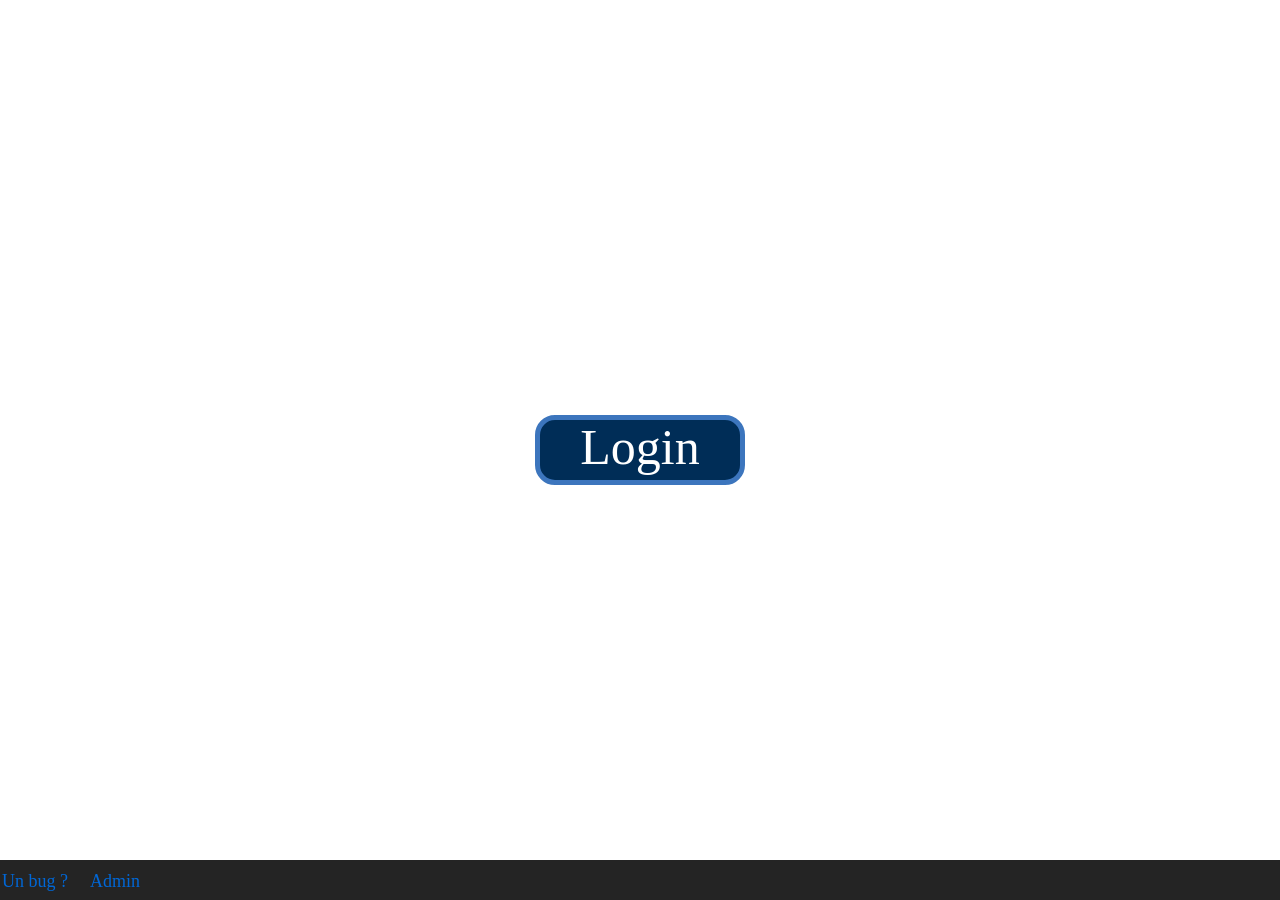
<file: index.html>
<!DOCTYPE html>
<html lang="fr">
  <head>
    <meta charset="UTF-8">
    <link rel="stylesheet" href="./style.css">
    <meta name="viewport" content="width=device-width, initial-scale=1.0">
    <title>Pen</title>
  </head>
  <body id="body">

    <div id="loginStart" > 
      <p id="loginStartText" > Login </p>
    </div>
    
    <div id="login" style="display: none;"> 
      <p id="loginText"> Login </p>


    <form class="mon-formulaire">

      <h2> Connectez-vous </h2>
      
      <div class="champ-groupe">
        <label for="nom">            </label>
        <input type="text" id="nom" name="nom" placeholder="username" required>
      </div>

      <div class="champ-groupe">
        <label for="password">        </label>
        <input type="password" id="paswword" name="password" placeholder="Mot de passe" required>
      </div>

      <button type="submit">Se connecter </button>
    </form>  
      
    </div>   

    <div id="adminPanel" style="display: none;" >
      <span id="adminCross">&#10060;</span>
    </div>
  </body>
  <footer>
    <div id="Rfooter"></div>
    <a id="bug"> Un bug ? </a>
    <a id="adminPanelOpen" > Admin </a>
  </footer>
  <script src="./script.js"></script>
</html>
</file>
<file: style.css>
#body {

  /* background-color: #42ADFF; */
  background-image: url("https://downloadwap.com/thumbs2/wallpapers/p2ls/new/37/ndvZ09vo3Q.jpg");
  background-repeat: no-repeat;
  background-size: cover;
  background-position: center;
  min-height: 100vh;           
  margin: 0;    
  
}

#loginStart {

  cursor: pointer;    
  width: 200px;
  height: 60px;
  background-color: #002D57;
  border: 5px solid #3C75BD;
  border-radius: 20px; 
  position: fixed;
  top: 50%;
  left: 50%;
  transform: translate(-50%, -50%);
  
}

#loginStartText {

  color: #ffffff;
  font-size: 50px;
  position: fixed;
  top: 0%;
  left: 50%;
  transform: translate(-50%, -90%);
  color: #ffffff;
  
}

.mon-formulaire {
  background-image: url("https://cdn.pixabay.com/photo/2014/12/02/22/05/snowflakes-554635_1280.jpg");
  max-width: 450px;
  margin: 40px auto;
  padding: 24px;
  border: 4px solid #3C75BD;
  background-color: #f9fafb;
  border-radius: 12px;
  box-shadow: 0 4px 12px rgba(0, 0, 0, 0.08);
  font-family: system-ui, -apple-system, sans-serif;
}

.mon-formulaire h2 {
  margin-top: 0;
  margin-bottom: 20px;
  font-size: 1.5rem;
  color: #ffffff;
  text-align: center;
}

.champ-groupe {
  display: flex;
  flex-direction: column;
  margin-bottom: 30px;
}

.champ-groupe label {
  margin-bottom: 6px;
  font-weight: 600;
  font-size: 0.875rem;
  color: #374151;
}

.champ-groupe input,
.champ-groupe textarea,
.champ-groupe select {
  width: 100%;
  padding: 10px 14px;
  font-size: 0.95rem;
  color: #1f2937;
  background-color: #ffffff;
  border: 1px solid #d1d5db;
  border-radius: 8px;
  outline: none;
  box-sizing: border-box;
  transition: border-color 0.2s, box-shadow 0.2s;
}

.champ-groupe input:focus,
.champ-groupe textarea:focus,
.champ-groupe select:focus {
  border-color: #4f46e5;
  box-shadow: 0 0 0 3px rgba(79, 70, 229, 0.15);
}

.mon-formulaire button {
  width: 100%;
  padding: 12px;
  margin-top: 8px;
  font-size: 1rem;
  font-weight: 600;
  color: #ffffff;
  background-color: #4f46e5;
  border: none;
  border-radius: 8px;
  cursor: pointer;
  transition: background-color 0.2s;
}

.mon-formulaire button:hover {
  background-color: #4338ca;
}




#adminPanel {

  background-image: url("https://cdn.pixabay.com/photo/2014/12/02/22/05/snowflakes-554635_1280.jpg");
  width: 400px;
  height: 500px;
  background-color: #002D57;
  border: 8px solid #3C75BD;
  border-radius: 20px; 
  position: fixed;
  top: 50%;
  left: 50%;
  transform: translate(-50%, -50%);
  
}

#adminCross {

  font-size: 30px;
  position: fixed;
  top: 5%;
  left: 95%;
  transform: translate(-52%, -56%);
  background-color: #730A00; 
  padding: 11px;    
  border: 8px solid #3C75BD;
  border-radius: 20%;        
  display: inline-flex;      
  align-items: center;
  justify-content: center;
  width: 20px;               
  height: 20px;
  
  
}

#Rfooter {

  height: 40px; 
  background-color: #242424;
  position: fixed;
  bottom: 0px;
  left: 0px;
  width: 100%;
  
}

#bug {

  cursor: pointer;    
  color: #0067D6 ;
  position: fixed;
  bottom: 8px;
  left: 2px;
  width: 100%;
  font-size: 18px;
  
}

#adminPanelOpen {
  
  cursor: pointer;    
  color: #0067D6 ;
  position: fixed;
  bottom: 8px;
  left: 90px;
  width: 50%;
  font-size: 18px;
  
}
</file>
